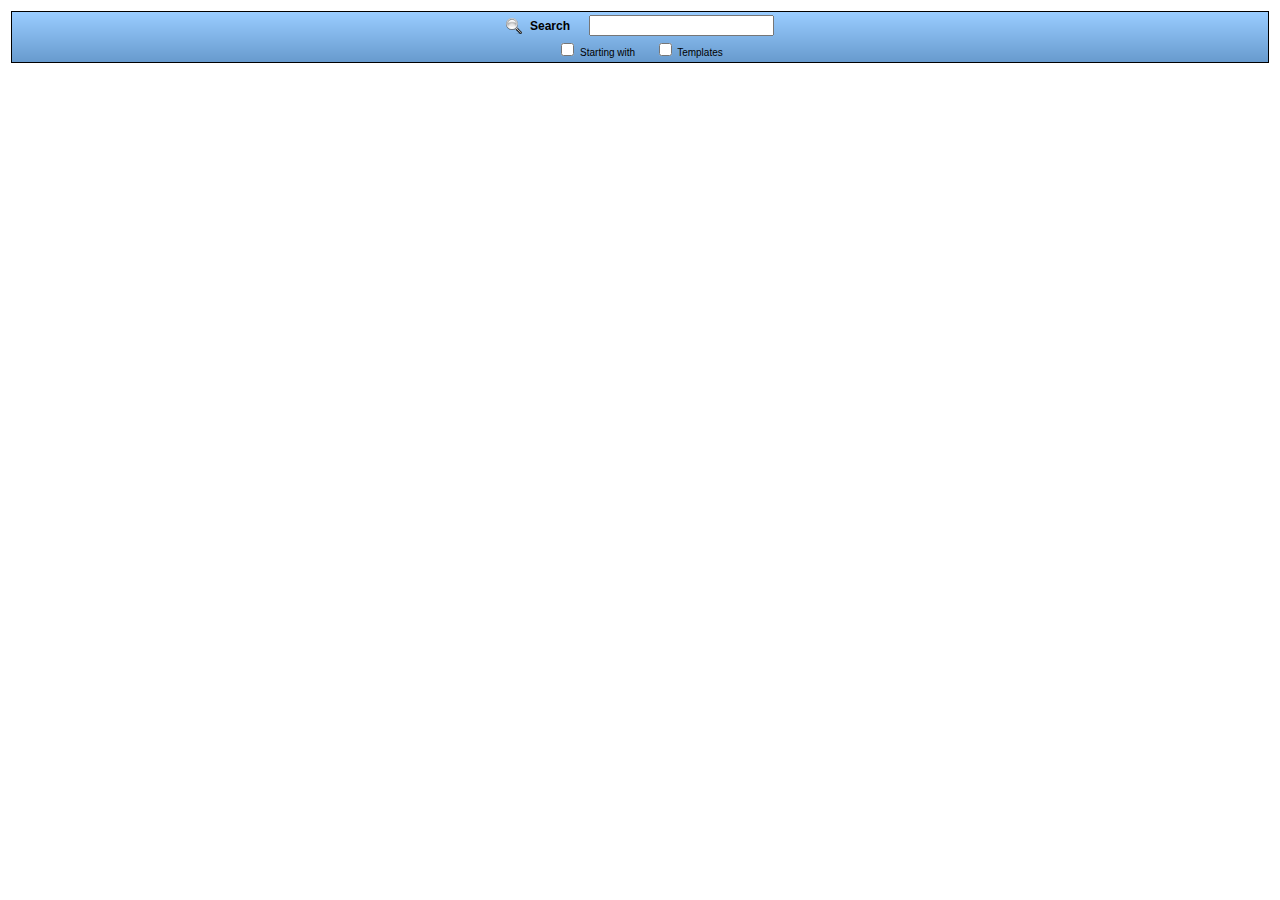
<file: coRepQuickSearch/index.html>
<!DOCTYPE html PUBLIC "-//W3C//DTD XHTML 1.0 Transitional//EN" "http://www.w3.org/TR/xhtml1/DTD/xhtml1-transitional.dtd">
<html xmlns="http://www.w3.org/1999/xhtml">
  <head>
    <title>Common Repository Quick Search</title>
    <link rel="stylesheet" type="text/css" href="CoRepQS.css" />
	<script type="text/javascript" src="javascript/jquery/jquery.js"></script>
    <!--
	<script type="text/javascript" src="javascript/jquery/dimensions/jquery.dimensions.js"></script>
	<script type="text/javascript" src="javascript/jquery/gradient/jquery.gradient.js"></script>
	-->
    <script type="text/javascript" src="javascript/searchEngine.js"></script>
	<script type="text/javascript">
	    function onLoad() {
			searchEngine.initialize();
			//$('#searchBar').gradient({ from: '99CCFF', to: '6699CC', direction: 'horizontal' });			
		}
	</script>
  </head>

  <body id="body">
	<div id="searchBar">
		<table align="center">
			<tbody>
				<tr>
					<td width="20">
						<img src="images/70.png"/> 
					</td>
					<td class="bold" width="55">
						Search 
					</td>
					<td>
						<input type="text" id="filename" name="filename"/>
						<!--<input type="text" id="filename" name="filename" onFocus="writing = true; this.select();" onBlur="writing=false;" onKeyUp="if (writing) queryServer()"/>-->
					</td>
				</tr>
				<tr>
					<td class="small" colspan="3" align="center">
						<input type="checkbox" id="startingBy" name="startingBy" onClick="searchEngine.queryServer(true);"/> <span class="clickable" onClick="$('#startingBy').get(0).checked = !($('#startingBy').get(0).checked); searchEngine.queryServer(true);">Starting with</span>
						&nbsp; &nbsp; &nbsp;
						<input type="checkbox" id="templatesOnly" name="templatesOnly" onClick="searchEngine.queryServer(true);"/>  <span class="clickable" onClick="$('#templatesOnly').get(0).checked = !($('#templatesOnly').get(0).checked); searchEngine.queryServer(true);">Templates</span>
					</td>
				</tr>					
			</tbody>
		</table>
	</div>	
  	<div id="resultsList" style="display: none;">
		<ul id="results"/>
	</div>
	<div id="noResultFound" style="display: none;">
		No result found for keyword <b><span id="noResultKeyword">?</span></b>
	</div>
	<div id="indicator" style="display: none;">
		<img src="images/indicator.gif"/> 	
	</div>
  </body>
</html>
</file>
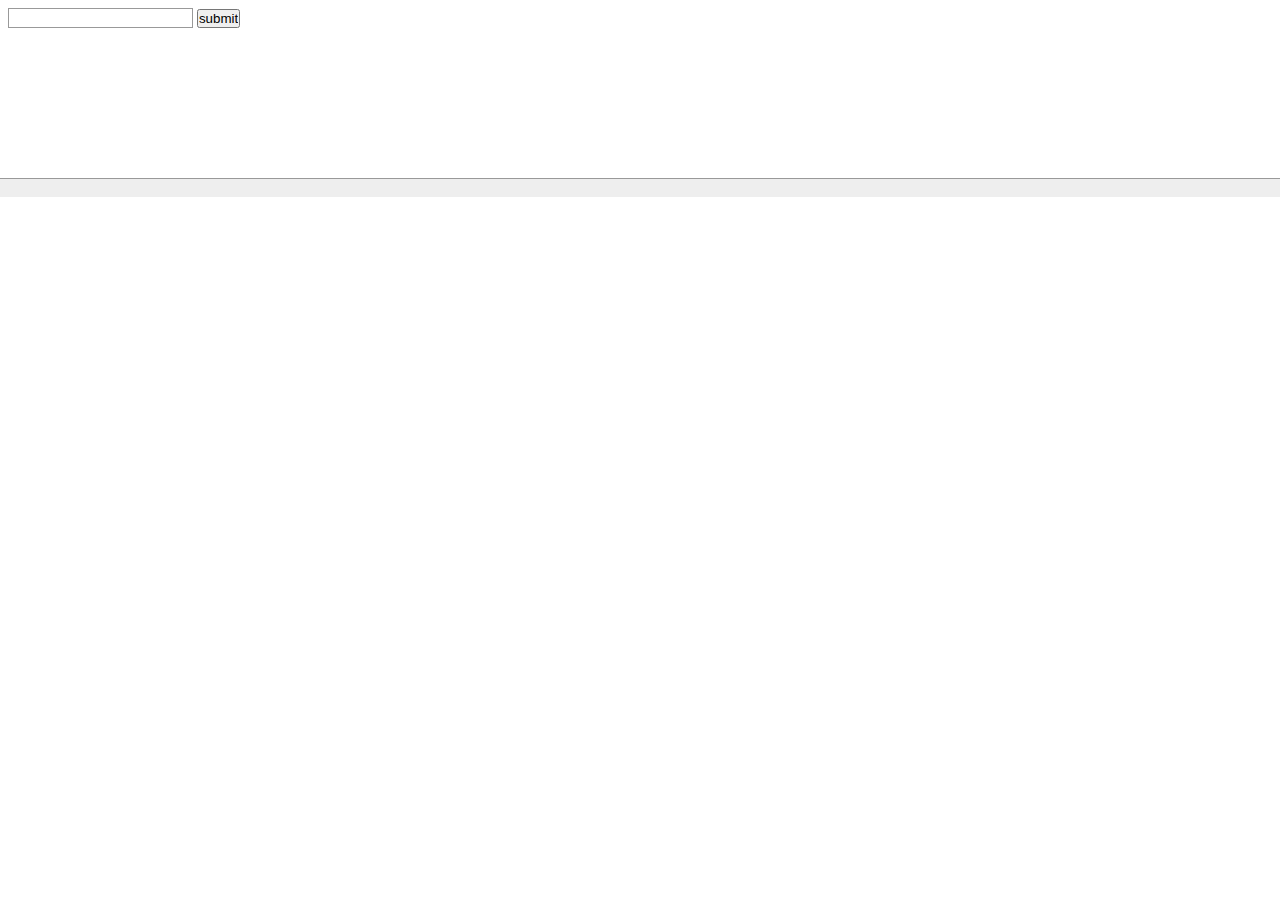
<file: CroSSeWidget/index.html>
<!DOCTYPE html PUBLIC "-//W3C//DTD XHTML 1.0 Strict//EN" "http://www.w3.org/TR/xhtml1/DTD/xhtml1-strict.dtd">
<!--
 This file is part of "CroSSe Widget".
 Copyright (c) 2007-2008 CRP Henri Tudor and contributors (Marie-Laure Watrinet, Jérôme Bogaerts).
 All rights reserved.

 "myWiWall" is free software; you can redistribute it and/or modify
 it under the terms of the GNU General Public License version 2 as published by
 the Free Software Foundation.
 
 "myWiWall" is distributed in the hope that it will be useful,
 but WITHOUT ANY WARRANTY; without even the implied warranty of
 MERCHANTABILITY or FITNESS FOR A PARTICULAR PURPOSE.  See the
 GNU General Public License for more details.

 You should have received a copy of the GNU General Public License
 along with "myWiWall"; if not, write to the Free Software
 Foundation, Inc., 59 Temple Place, Suite 330, Boston, MA  02111-1307  USA
-->
<html>
<head>
<title>Widget Test</title>
<link rel="stylesheet" type="text/css" href="style.css" />
<script type="text/javascript" src="jquery.js"></script>
<script type="text/javascript">

function onLoad()
{
	changeStatus('Enter one or more keywords in the text field and press submit', null);
	
	// Usability, focus the search field on load.
	$('#query').focus();
}

function onSearch()
{
	changeStatus('Searching the CroSSe for matching documents', 'ajax-loader-small.gif');

	widget.httpGet('http://sim.tudor.lu/palette/CroSSE/webservice.php/rest?keywords=' + $('#query').attr('value'), null, function(data){
		
		// defensive.
		var data = buildResponseAsXmlObject(data);
		$('#results').remove();
		
		// Counting items in the response.
		itemCount = $(data).find('item').length;

		if (itemCount > 0)
		{
			changeStatus(itemCount + ' results', 'ok.png');
		
			// Result list element.
			var listElement = $("<ul id=\"results\">")
			
			$(data).children().children("item").each(function(i) 
			{
				var link 		= $(this).children('link').text();
				var name 		= $(this).children('title').text();
				
				// Format handling for drag and drop.
				var format 		= customTagNameNS('format', 'http://purl.org/dc/elements/1.1/', 'dc', this);
				format			= $(format).text();
				
				// Be carefull to encode correctly the myme type (characters such as the '+',
				// used in URIs are particularly dangerous ;) ).
				var fileEventTypePrefix = 'http://palette.ercim.org/ns/dnd/file/';
				var fileEventType;
				
				if (format == 'application/xtd')
					fileEventType = fileEventTypePrefix + 'xtiger-template';
				else
					fileEventType = fileEventTypePrefix + encodeURIComponent(format);
				
				var resultElement 	= $("<li/>");
				var nameElement		= $("<span>" + name + "</span>");
				var dndElement		= $("<a href=\"" + link + "\" target=\"_blank\"></a>");
				
				
				resultElement.append(dndElement).append(nameElement);
				listElement.append(resultElement);
			
				widget.addDragData(nameElement.get(0), fileEventType, link, name);
			});
			
			$('#widget').append(listElement);
		}
		else
		{
			changeStatus('Your search returned no results');
		}
	},
	function (xhr, status, errorThrown) {
		changeStatus('An error occured when searching documents. Please try again.', 'error.png');
	});

	// Return false for the onsubmit event bound to the search form.
	return false;
}

function buildResponseAsXmlObject(data)
{
	if (typeof data != 'object')
	{
   		if (window.ActiveXObject)
   		// Code for IE, the real, the bad, the holly crap ...
	    {
	    	var doc = new ActiveXObject('Microsoft.XMLDOM');
	    	doc.async = 'false';
	    	doc.loadXML(data);
	    }
	    // code for Mozilla, Firefox, Opera, and cie ...
	    else
	    {
	    	var parser = new DOMParser();
	    	var doc = parser.parseFromString(data,"text/xml");
	    }
   		
   		return doc.documentElement;
	}
	else
	{
		return data;
	}
}

function customTagNameNS(tagName, ns, prefix, scope)
{
	var elementListForReturn = scope.getElementsByTagName(prefix + ':' + tagName);
	
	if (elementListForReturn.length == 0)
	{
		elementListForReturn = scope.getElementsByTagName(tagName);
		
		if (elementListForReturn.length == 0)
		{
			elementListForReturn = scope.getElementsByTagName('ns:' + tagName);
			
			if (elementListForReturn.length == 0 && document.getElementsByTagNameNS)
			{
				elementListForReturn = scope.getElementsByTagNameNS(ns, tagName);
			}
		}
	}     

	return elementListForReturn;
}

function changeStatus(text, icon)
{
	var statusElement = $('#status');	
	
	if (icon)
	{
		statusElement.css('text-align', 'right');
		statusElement.css('background-image', 'url(' + icon + ')');
	}
	else
	{
		statusElement.css('background-image', 'none');
		statusElement.css('text-align', 'left');
	}
	
	
	statusElement.text(text);
}

</script>
</head>
<body>
	<form id="search" onsubmit="onSearch();" action="#">
		<input id="query" type="text" maxlength="30"/>
		<input id="confirm_search" type="submit" value="submit"/>
	</form>
	<div id="widget"></div>
	<div id="status"></div>
</body>
</html>
</file>
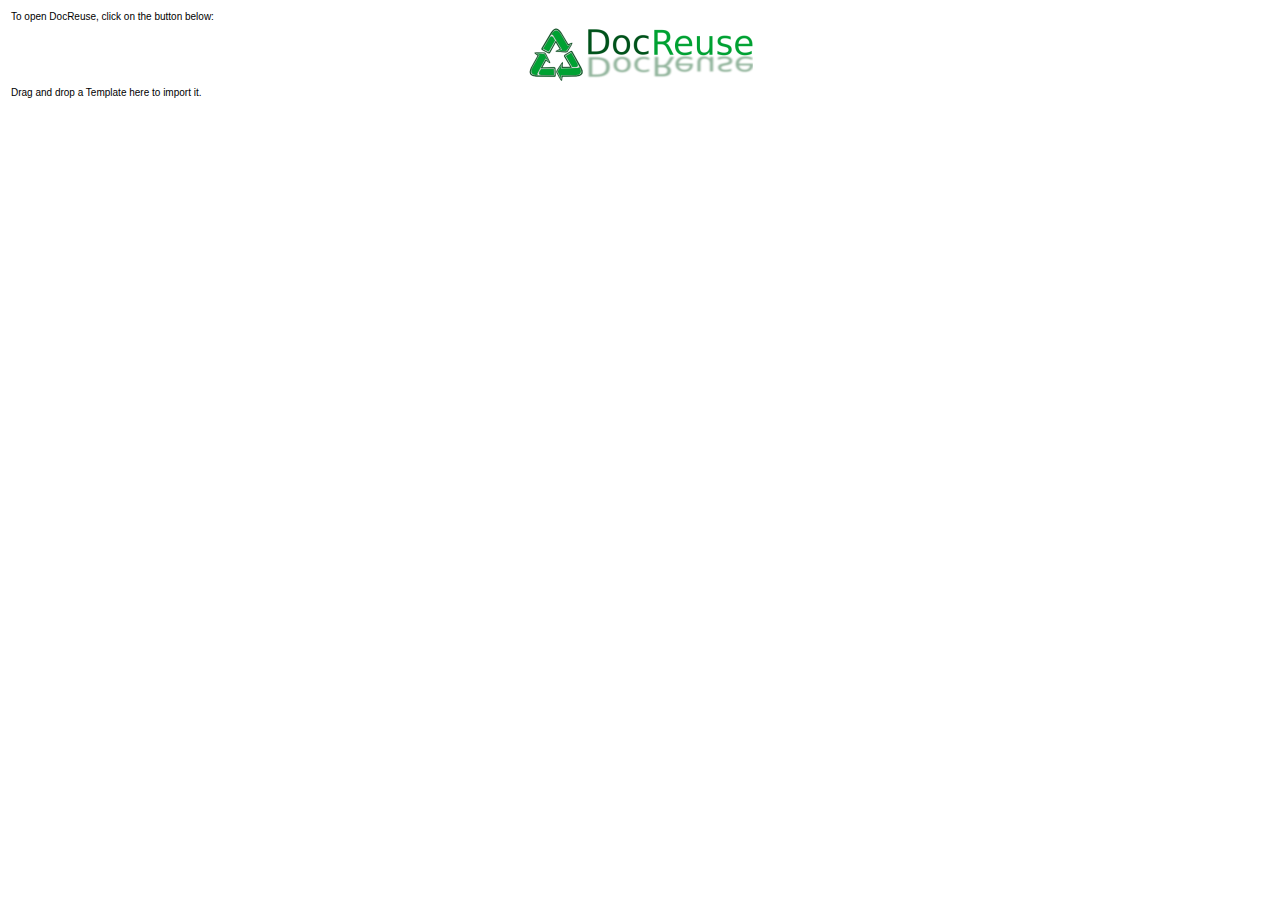
<file: DocReuseWidget/index.html>
<!DOCTYPE html PUBLIC "-//W3C//DTD XHTML 1.0 Transitional//EN" "http://www.w3.org/TR/xhtml1/DTD/xhtml1-transitional.dtd">
<html xmlns="http://www.w3.org/1999/xhtml">
  <head>
    <title>DocReuse Widget</title>
    <link rel="stylesheet" type="text/css" href="DocReuseWidget.css" />
	<script type="text/javascript" src="javascript/jquery/jquery.js"></script>
    <script type="text/javascript" src="javascript/DocReuseWidget.js"></script>
	<script type="text/javascript">
	    function onLoad() {
			docReuseWidget.initialize();
		}
	</script>
  </head>

  <body id="body">
	<div id="main">To open DocReuse, click on the button below:
		<div id="portal" align="center" class="clickable" onClick="docReuseWidget.openDocReuse();">
			<img src="images/logo_reuse_final.png" alt="DocReuse portal"/>
		</div>	
	</div>
	<div id="dnd">Drag and drop a Template here to import it.
		<div id="basket" style="display: none">
			<div id="template">
				<table align="center" cellpadding="3" cellspacing="3">
					<tbody>
						<tr>
							<td><img src="images/xtd_24.png" alt="XTiger Template"/></td>
							<td id="template_name">Template name</td>
							<td><img src="images/69_16.png" alt="Remove" title="Remove" class="clickable" onClick="docReuseWidget.removeTemplate();"/><td>
							<td id="import_button"><input id="input_import_button" type="button" name="import_button" value="Import" onClick="docReuseWidget.importTemplate();"/></td>
							<td id="extract_button" style="display: none;"><input id="input_extract_button" type="button" name="extract_button" value="eXtract" onClick="docReuseWidget.extractTemplate();"/></td>
						</tr>
					</tbody>
				</table>
			</div>
		</div>
		<div id="applications" style="display: none">
			<table align="center">
				<tbody>
					<tr>
						<td><img src="images/extraction_100.png" alt="eXtraction"/></td>
						<!--
						<td><img src="images/structuring_100.png" alt="Structuring"/></td>
						<td><img src="images/evolution_100.png" alt="Evolution"/></td>
						-->
					</tr>
				</tbody>
			</table>
		</div>	
	</div>
	<div id="indicator" style="display: none;">
		<img src="images/indicator.gif"/> 	
	</div>
  </body>
</html>
</file>
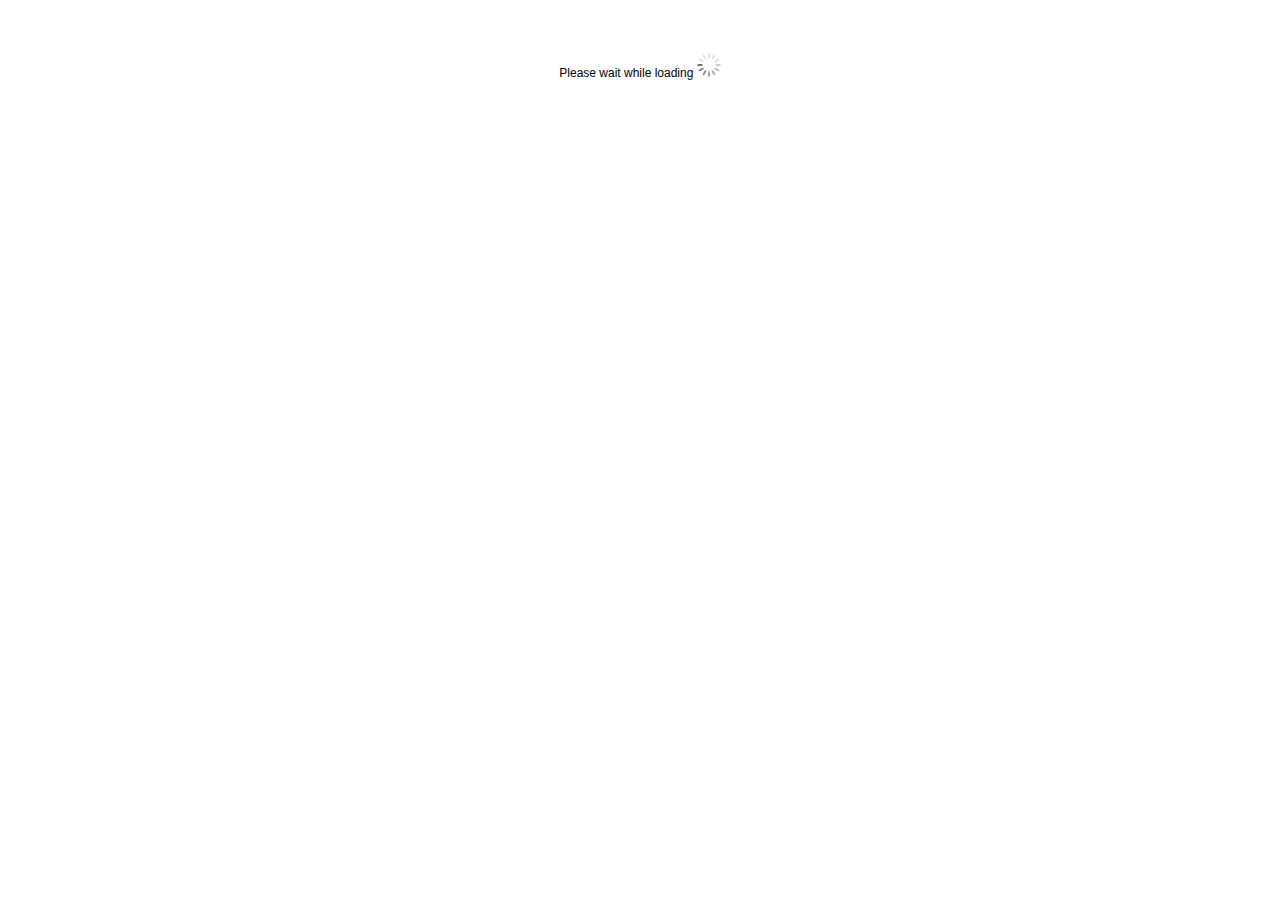
<file: RssFeedReader/index.html>
<!DOCTYPE html PUBLIC "-//W3C//DTD XHTML 1.0 Strict//EN"
 "http://www.w3.org/TR/xhtml1/DTD/xhtml1-strict.dtd">
<!--
 This file is part of "CroSSe Widget".
 Copyright (c) 2007-2008 CRP Henri Tudor and contributors (Jérôme Bogaerts).
 All rights reserved.

 "myWiWall" is free software; you can redistribute it and/or modify
 it under the terms of the GNU General Public License version 2 as published by
 the Free Software Foundation.
 
 "myWiWall" is distributed in the hope that it will be useful,
 but WITHOUT ANY WARRANTY; without even the implied warranty of
 MERCHANTABILITY or FITNESS FOR A PARTICULAR PURPOSE.  See the
 GNU General Public License for more details.

 You should have received a copy of the GNU General Public License
 along with "myWiWall"; if not, write to the Free Software
 Foundation, Inc., 59 Temple Place, Suite 330, Boston, MA  02111-1307  USA
-->
<html>
	<head>
		<title>XHR RSS</title>
		
		<style type="text/css" media="screen">@import url(rss.css);</style>
		
		<script type="text/javascript" src="jquery.js"></script>
		<script type="text/javascript" src="RFC822DateParser.js"></script>
		<script type="text/javascript">
			// Main configuration.
			// TODO : Create a context object for window widget.
			window.feedUrl = '';
			window.nbItems = '';
			window.currentPage = 0; // Index of the current page in order to manage pagination.
			window.feed = null;
			window.totalItems = null;
			window.rssVersion = null;
		
			function onLoad() 
			{
				// Register for events from the HotFeeds widget.
				widget.addWidgetEventListener('http://www.tudor.lu/widget/event/showFeed',
											  function(data){loadFeed(data.eventData.feedURI);},
											  'hotFeeds');
			
				window.feedUrl = widget.preferenceForKey('feed_url');
				window.nbItems = parseInt(widget.preferenceForKey('items_quantity'));	// Quantity of items to display by screen view.
				
				$('#loading').fadeIn('fast', function(){
					loadFeed();
				});
			}
			
			function getElementsByTagName(tagName, ns, prefix, scope)
			{
				var elementListForReturn = scope.getElementsByTagName(prefix+':'+tagName);
				if(elementListForReturn.length == 0){
					elementListForReturn = scope.getElementsByTagName(tagName);
					if(elementListForReturn.length == 0){
						elementListForReturn = scope.getElementsByTagName('ns:'+tagName);
						if(elementListForReturn.length == 0 && document.getElementsByTagNameNS){
							elementListForReturn = scope.getElementsByTagNameNS(ns, tagName);
						}
					}
				}     
		 
				return elementListForReturn;
		    }
			
			function determineFeedVersion(xmlFeed)
			{
				// TODO Refine version detection
				var foundVersion = '2.0';
				// If an RDF node is found as the root node, we assume it is a 1.0 feed.
				var rootRDFNode = getElementsByTagName('RDF', 'http://www.w3.org/1999/02/22-rdf-syntax-ns#', 'rdf', xmlFeed);
				
				if (rootRDFNode.length == 1)
					foundVersion = '1.0';
				else
					foundVersion = '2.0';
					
				window.rssVersion = foundVersion;
			}
			
			function updateTitle()
			{
				
			
				var readCount = 0;
				var unreadCount = 0;
			
				$('#feed_entries > li > a').each(function (i) {
																					// IE Workaround.
					if ($(this).css('color') == 'rgb(170, 170, 170)' || $(this).css('color') == '#aaa')
						readCount++;
					
				});
				
				unreadCount = $('#feed_entries > li > a').length - readCount;
				
				widget.setTitle('RSS Feed Reader ' + '(' + unreadCount + ' unread)');
			}
			
			function loadFeed(feedFromEvent)
			{	
				if (!feedFromEvent)
					feedFromEvent = window.feedUrl;
			
				// I did that because I need to know the total numbers of items before executing anything. It's a pagination
				// related issue.
				widget.httpGet(feedFromEvent, 
							   null, 
							   function(data){
							   		// Ok it's loaded we can pull out the loading screen
							   		// and insert the needed elements.
							   		$('#loading').remove();
							   		
							   		$('body').addClass('screen');
							   		
							   		// We display the title of the feed if specified in
							   		// the xml configuration manifest.
							   		if (widget.preferenceForKey('display_title') == 'true')
							   			$('body').append('<h1 id="feed_title"></h1>');		
							   							   		
							   		$('body').append('<ul id="feed_entries"></ul>');
							   		$('body').append('<div id="navbar"></div>');
							   		
									if (typeof data != 'object')
									{
								   		if (window.ActiveXObject)
								   		// Code for IE, the real, the bad, the holly crap ...
									    {
									    	var doc = new ActiveXObject('Microsoft.XMLDOM');
									    	doc.async = 'false';
									    	doc.loadXML(data);
									    }
									    // code for Mozilla, Firefox, Opera, and cie ...
									    else
									    {
									    	var parser = new DOMParser();
									    	var doc = parser.parseFromString(data,"text/xml");
									    }
								   		
								   		window.feed = doc.documentElement;
							   		}
							   		else
							   		{
							   			window.feed = data;
							   		}
							   		
							   		if (!$(window.feed).find('channel').length)
							   			displayError();
							   		
							   		determineFeedVersion(window.feed);
							   		loadItems(false);
							   		
							   },
							   displayError)
			}
			
			function displayError(xhr, status, thrownError)
			{
				var errorContainer = $("<div id=\"error\">Unable to load the requested RSS feed.</div>");
				$('body').empty();
				$('body').removeClass('screen');
				$('body').append(errorContainer);
			}
		
			function loadItems(kill)
			{
				var itemsSearch = (window.rssVersion == '1.0') ? 'item' : 'channel > item';
			
				var outSpeed = 'slow';
				if (!kill)
					outSpeed = 100;
		
				$('#feed_entries').fadeOut(outSpeed, function(){
					
					$('#feed_entries > li').remove();
					
					var title = $(window.feed).find('channel > title').get(0);

					titleText = title.firstChild.nodeValue;
					titleText = titleText.replace('<![CDATA[', '');
					titleText = titleText.replace(']]>', '');
					
					// We display the title of the feed if specified in
					// the xml configuration manifest.
					if (widget.preferenceForKey('display_title') == 'true')
						$('#feed_title').text(titleText);
					
					// -- Items title retrieval.
					// To support 1.0 feeds, simply change channel > item into item
					var itemTitles = $(window.feed).find(itemsSearch).slice(window.currentPage * window.nbItems, (window.currentPage * window.nbItems) + window.nbItems);
					
					itemTitles.each(function(index){
					
						var li = document.createElement('li');
						var a = document.createElement('a');
						
						// Link retrieval.
						var link = this.getElementsByTagName('link')[0];
						
						linkValue = link.firstChild.nodeValue;
						linkValue = linkValue.replace('<![CDATA[', '');
						linkValue = linkValue.replace(']]>', '');
						
						//--  Link creation.
						// Developper's note : the target attribute is forbidden with XHTML strict. So we use the onclick
						// attribute to set the target using the window.open function.
						title = $(this).find('title').get(0);
						
						titleText = title.firstChild.nodeValue;
						titleText = titleText.replace('<![CDATA[', '');
						titleText = titleText.replace(']]>', '');

						// ADDED BY MICAEL PAQUIER //
						// Description
						var description = $(this).find('description').get(0);
						descriptionText = description.firstChild.nodeValue;
						descriptionText = descriptionText.replace('<![CDATA[', '');
						descriptionText = descriptionText.replace(']]>', '');
						
						$(a).append(titleText);
						$(a).attr('href', linkValue);
						$(a).attr('target', '_blank');
						$(a).click(function() {
							setTimeout(updateTitle, 10000);
						});
						
						// ADDED BY MICAEL PAQUIER //
						/* Add Drag and Drop information */
						if (widget.addDragData) {
							var fileType = 'http://palette.ercim.org/ns/dnd/rss-feed';
							widget.addDragData (
								a, 
								fileType, 
								{"title": titleText, "link": linkValue, "description": descriptionText}, 
								"Translate article"
							);
						}
						
						// List item creation.
						$(li).append(a);
						
						// Publication date retrieval.
						// RSS 2.0 : pubDate.
						// RSS 1.0 : dc:date.
						if (window.rssVersion == '2.0')
						{
							var dateElement		= $(this).find('pubDate').get(0);
							var dateText 		= dateElement.firstChild.nodeValue;
							
							var dateParser	 	= new RFC822DateParser(dateText);
							var dateInstance	= dateParser.parse(false);
							
							var presentationDateString = dateInstance.getDate() + '/' + (dateInstance.getMonth() + 1) + '/' + dateInstance.getFullYear();
							var dateSpan = document.createElement('span');
							
							$(dateSpan).append(presentationDateString);
							$(dateSpan).addClass('date');
							
							$(li).append(dateSpan);
						}
						
						$('#feed_entries').append(li);
						
					});
					
					$('#feed_entries').fadeIn('normal');
					
					// -- Navbar management.
					window.totalItems = $(window.feed).find(itemsSearch).length;
					$('#navbar').contents().remove();
					
					// Do we have to display the 'previous' button ?
					if ((window.nbItems * window.currentPage) > 0)
						$('#navbar').append('<a id="previous" href="#" onclick="previousItems();"><img src="previous.png"/></a>');
					
					// Do we have to display the 'next' button ?
					if ((window.nbItems * window.currentPage + window.nbItems) < window.totalItems)
						$('#navbar').append('<a id="next" href="#" onclick="nextItems();"><img src="next.png"/></a>');
				
					
					// We addjust the height of the widget, because the height of the item list is variable.
					var container = $('.screen').get(0);
					var style;
					var bodyHeight = 0;
					
					if (window.getComputedStyle)
					{
						// We love Mozilla foundation.
						style = window.getComputedStyle(container, null);
						
						bodyHeight = $(container).height();
						
						widget.setHeight(bodyHeight);
					}
					else
					{
						// We don't really like Internet Explorer ... but sheeps like it !
						bodyHeight = $(container).height();
						widget.setHeight(parseInt(bodyHeight));
					}
					
					updateTitle();
				});
			}
			
			function nextItems()
			{
				window.currentPage += 1;
				loadItems(true);
			}
			
			function previousItems()
			{
				window.currentPage -= 1;
				loadItems(true);
			}
		</script>
	</head>
	
	<body>
		<div id="loading">
			<span>Please wait while loading</span> <img alt="Loading" title="loading" src="loading.gif"/>
		</div>
	</body>
</html>
</file>
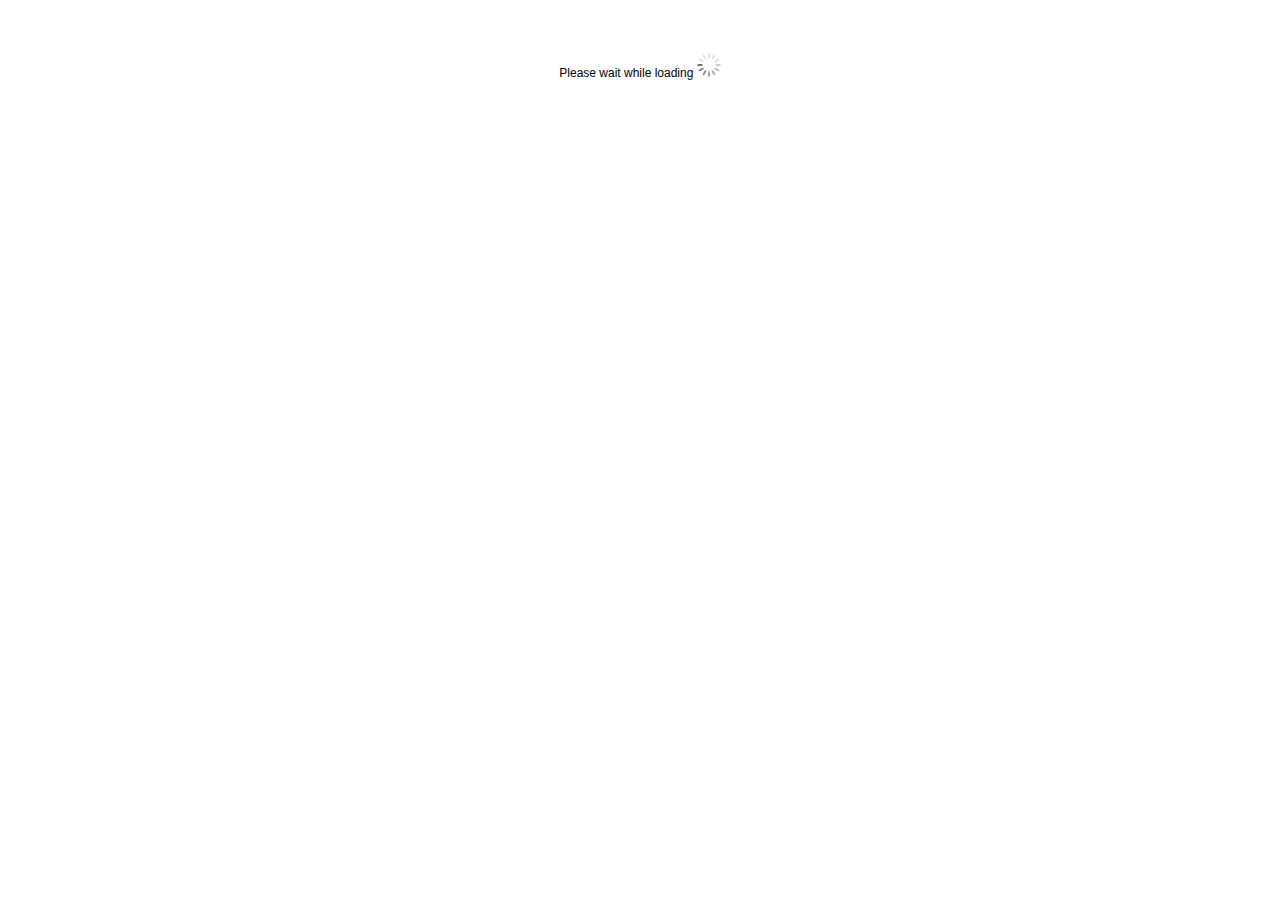
<file: SweetWikiRssReader/index.html>
<!DOCTYPE html PUBLIC "-//W3C//DTD XHTML 1.0 Strict//EN" "http://www.w3.org/TR/xhtml1/DTD/xhtml1-strict.dtd">
<!--
 This file is part of "SweetWiki RSS Reader widget".
 Copyright (c) 2007-2008 INRIA and contributors (Amira Tifous).
 All rights reserved.

 "myWiWall" is free software; you can redistribute it and/or modify
 it under the terms of the GNU General Public License version 2 as published by
 the Free Software Foundation.
 
 "myWiWall" is distributed in the hope that it will be useful,
 but WITHOUT ANY WARRANTY; without even the implied warranty of
 MERCHANTABILITY or FITNESS FOR A PARTICULAR PURPOSE. See the
 GNU General Public License for more details.

 You should have received a copy of the GNU General Public License
 along with "myWiWall"; if not, write to the Free Software
 Foundation, Inc., 59 Temple Place, Suite 330, Boston, MA  02111-1307  USA
-->
<html>
	<head>
		<title>XHR RSS</title>
		
		<style type="text/css" media="screen">@import url(rss.css);</style>

		<script type="text/javascript" src="jquery.js"></script>
		<script type="text/javascript">
			// Main configuration
			// TODO : Create a context object for this widget
			window.feedUrl = '';
			window.nbItemsDisplay = '';
			 // Index of the current page in order to manage pagination			 
			window.currentPage = 0;
			window.feed = null;
			window.nbrAllItems = null;
			window.rssVersion = null;
		
			function onLoad() 
			{
				widget.addWidgetEventListener('http://www.tudor.lu/widget/event/showFeed',
											  function(data){loadFeed(data.eventData.feedURI);},
											  'hotFeeds');
			
				window.feedUrl = widget.preferenceForKey('feed_url');
				window.nbItemsDisplay = parseInt(widget.preferenceForKey('items_quantity'));	// Quantity of items to display by screen view, considering the preferences set by the user.
				
				$('#loading').fadeIn('fast', function(){
					loadFeed();
				});
			}
			
			function determineFeedVersion(xmlFeed)
			{
				// TODO Refine version detection
				var foundVersion = '2.0';
				// If an RDF node is found as the root node, we assume it is a 1.0 feed.
				var rootRDFNode = getElementsByTagName('RDF', 'http://www.w3.org/1999/02/22-rdf-syntax-ns#', 'rdf', xmlFeed);
				
				if (rootRDFNode.length == 1)
					foundVersion = '1.0';
				else
					foundVersion = '2.0';
					
				window.rssVersion = foundVersion;
			}
			
			function loadFeed(feedFromEvent)
			{	
				if (!feedFromEvent)
					feedFromEvent = window.feedUrl;
			
				// I did that because I need to know the total numbers of items before executing anything. It's a pagination
				// related issue.
				widget.httpGet(feedFromEvent, 
							   null, 
							   function(data){
							   		// Ok it's loaded we can pull out the loading screen
							   		// and insert the needed elements.
							   		$('#loading').remove();
							   		
							   		$('body').addClass('screen');
							   		
							   		// We display the title of the feed if specified in
							   		// the xml configuration manifest.
							   		if (widget.preferenceForKey('display_title') == 'true')
							   			$('body').append('<h1 id="feed_title"></h1>');		
							   							   		
							   		$('body').append('<ul id="feed_entries"></ul>');
							   		$('body').append('<div id="navbar"></div>');
							   		
									if (typeof data != 'object')
									{
								   		if (window.ActiveXObject)
								   		// Code for IE, the real, the bad, the holly crap ...
									    {
									    	var doc = new ActiveXObject('Microsoft.XMLDOM');
									    	doc.async = 'false';
									    	doc.loadXML(data);
									    }
									    // code for Mozilla, Firefox, Opera, and cie ...
									    else
									    {
									    	var parser = new DOMParser();
									    	var doc = parser.parseFromString(data,"text/xml");
									    }
								   		
								   		window.feed = doc.documentElement;
							   		}
							   		else
							   		{
							   			window.feed = data;
							   		}
							   		
							   		determineFeedVersion(window.feed);
							   		loadItems(false);
							   		
							   });
			}
			
			// Function to simulate (unfortunately, not to replace) getElementsByTagNameNS
			// This was done because Internet Explorer does not implement this really, really,
			// really important method from DOM ...
			function getElementsByTagName(tagName, ns, prefix, scope)
			{
				var elementListForReturn = scope.getElementsByTagName(prefix+':'+tagName);
				if(elementListForReturn.length == 0){
					elementListForReturn = scope.getElementsByTagName(tagName);
					if(elementListForReturn.length == 0){
						elementListForReturn = scope.getElementsByTagName('ns:'+tagName);
						if(elementListForReturn.length == 0 && document.getElementsByTagNameNS){
							elementListForReturn = scope.getElementsByTagNameNS(ns, tagName);
						}
					}
				}     
		 
				return elementListForReturn;
		    }
		
			function loadItems(kill)
			{
				var outSpeed = 'slow';	
				if (!kill)
					outSpeed = 100;	
		
				$('#feed_entries').fadeOut(outSpeed, function(){

					$('#feed_entries > li').remove();			
				
					// Unfortunately, IE does not support element.getElementsByTagNameNS
					//var channel = window.feed.getElementsByTagNameNS("http://purl.org/rss/1.0/", "channel")[0]; 
					//var channelTitle = channel.getElementsByTagNameNS("http://purl.org/rss/1.0/", "title")[0];
					
					var channel = getElementsByTagName('channel', 'http://purl.org/rss/1.0/', 'rss', window.feed);
					var channelTitle = getElementsByTagName('title', 'http://purl.org/rss/1.0/', 'rss', window.feed)[0];
					
					$('#feed_title').text(channelTitle.firstChild.nodeValue);
					
					// -- ici partie items rss:item
					//items = window.feed.getElementsByTagNameNS("http://purl.org/rss/1.0/", "item");
					items = getElementsByTagName('item', 'http://purl.org/rss/1.0/', 'rss', window.feed);
					window.nbrAllItems = items.length;	
					beginIndex = window.currentPage * window.nbItemsDisplay;
					endIndex = (window.currentPage * window.nbItemsDisplay) + window.nbItemsDisplay;
					
					for ( i= beginIndex; i< endIndex; i++ ){
					
						if(i< window.nbrAllItems){ // Index of the current page in order to manage pagination.
							var item = items[i];		
							var li = document.createElement('li');
							var a = document.createElement('a');
							//var lienElem = item.getElementsByTagNameNS("http://purl.org/rss/1.0/", "link")[0];
							//var itemTitle = item.getElementsByTagNameNS("http://purl.org/rss/1.0/", "title")[0];
							
							var lienElem = getElementsByTagName('link', 'http://purl.org/rss/1.0/', 'rss', item)[0];
							var itemTitle = getElementsByTagName('title', 'http://purl.org/rss/1.0/', 'rss', item)[0];

							//var tags = item.getElementsByTagNameNS("http://www.w3.org/1999/02/22-rdf-syntax-ns#", "li");
							var tags = getElementsByTagName('li', 'http://www.w3.org/1999/02/22-rdf-syntax-ns#', 'rdf', item);
							
							var nbrTags = tags.length;
							var ult = document.createElement('ul');
							ult.setAttribute('id', 'tags');
							
							if (nbrTags > 0){							
								$(ult).text('---- Tags : ');
								var pos = window.feedUrl.indexOf('/files/',0);
								wikiBase = window.feedUrl.substring(0,pos);
								var tagLinkSearch = wikiBase + '/data/Tools/searchKeyword.jsp?keyword=';
								
								for ( j= 0; j< nbrTags; j++ ){
									var tagLink = tagLinkSearch + tags[j].firstChild.nodeValue;
									var tag = document.createElement('li');
									tag.className = 'tag';
									var atag = document.createElement('a');
									atag.setAttribute('href', '#');
									atag.setAttribute('onclick','javascript:window.open("'+tagLink+'","tag-search");');															
									$(atag).text(tags[j].firstChild.nodeValue);
									$(tag).append(atag);
									$(ult).append(tag);									
								}							
							} else {
								$(ult).text('No Tags');											
							}				
							
							//--  Link creation.
							// Developper's note : the target attribute is forbidden with XHTML strict. So we use the onclick
							// attribute to set the target using the window.open function.						
							$(a).text(itemTitle.firstChild.nodeValue);
							a.setAttribute('href', '#');
							a.setAttribute('onclick','javascript:window.open("'+lienElem.firstChild.nodeValue+'","wiki-page");');						
							// List item creation.
							$(li).append(a);
							$(li).append(ult);
							$('#feed_entries').append(li);
						}
						}
	
					    $('#feed_entries').fadeIn('normal');	
	
						// -- Navbar management.			
						$('#navbar').contents().remove();
						
						// Do we have to display the 'previous' button ?
						if ((window.nbItemsDisplay * window.currentPage) > 0)
							$('#navbar').append('<a id="previous" href="#" onclick="previousItems();"><img src="previous.png"/></a>');
						
						// Do we have to display the 'next' button ?
						if ((window.nbItemsDisplay * window.currentPage + window.nbItemsDisplay) < window.nbrAllItems)
							$('#navbar').append('<a id="next" href="#" onclick="nextItems();"><img src="next.png"/></a>');
						
						
						// We addjust the height of the widget, because the height of the item list is variable.
						var container = $('.screen').get(0);
						var bodyHeight = 0;
						
						if (window.getComputedStyle)
						{
							// We love Mozilla foundation.

							bodyHeight = $(container).height();
							widget.setHeight(bodyHeight);
						}
						else
						{
							widget.setHeight(30 * window.nbItemsDisplay + 90);
						}
						
				});
			}
			
			function nextItems()
			{
				window.currentPage += 1;
				loadItems(true);
			}
			
			function previousItems()
			{
				window.currentPage -= 1;
				loadItems(true);
			}	
		</script>
	</head>
	
	<body>
		<div id="loading">
			<span>Please wait while loading</span> <img alt="Loading" title="loading" src="loading.gif"/>
		</div>
	</body>
</html>
</file>
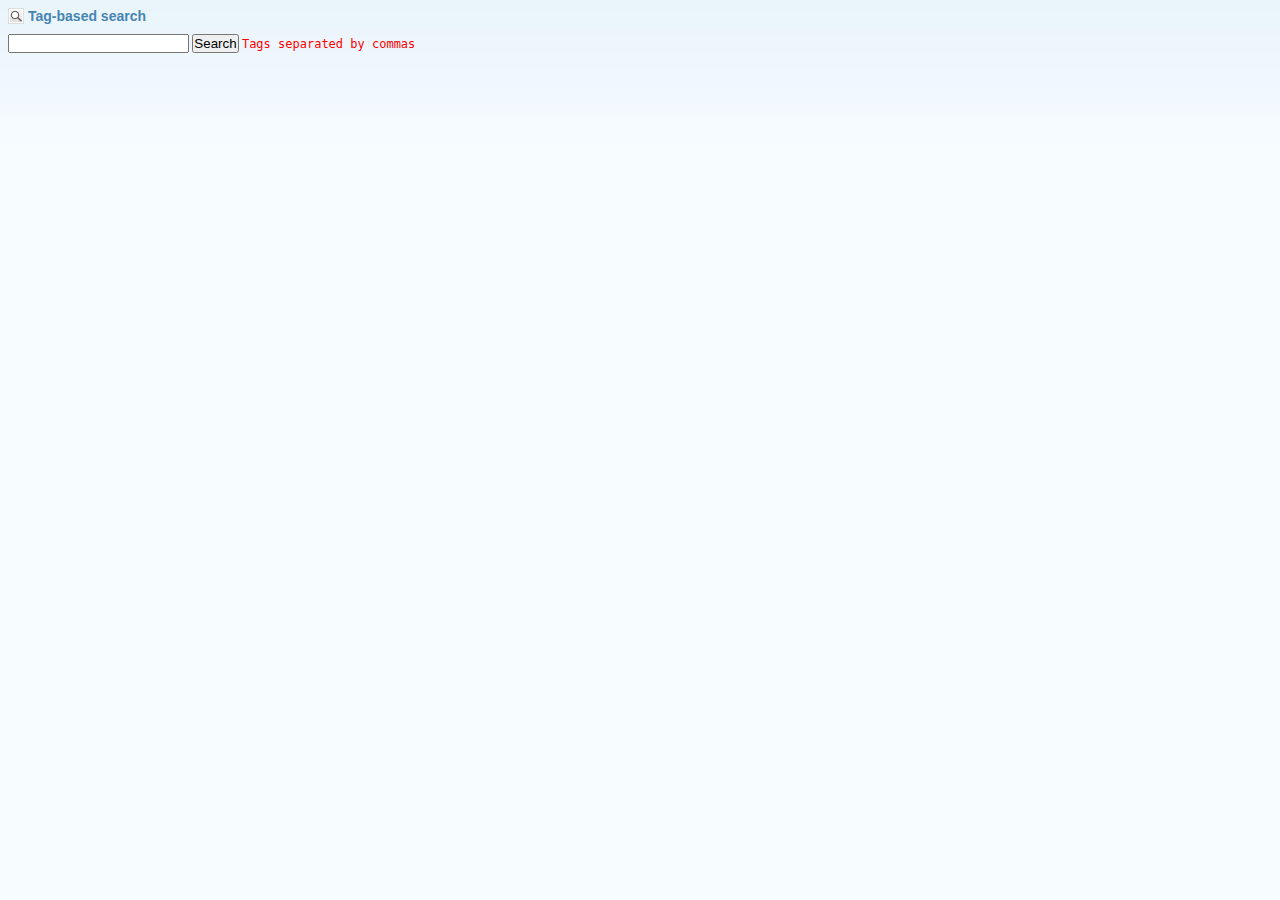
<file: SweetWikiSearch/index.html>
<!DOCTYPE html PUBLIC "-//W3C//DTD XHTML 1.0 Strict//EN" "http://www.w3.org/TR/xhtml1/DTD/xhtml1-strict.dtd">
<!--
 This file is part of "SweetWiki (Tag-based) Search widget".
 Copyright (c) 2007-2008 INRIA and contributors (Amira Tifous).
 All rights reserved.

 "myWiWall" is free software; you can redistribute it and/or modify
 it under the terms of the GNU General Public License version 2 as published by
 the Free Software Foundation.
 
 "myWiWall" is distributed in the hope that it will be useful,
 but WITHOUT ANY WARRANTY; without even the implied warranty of
 MERCHANTABILITY or FITNESS FOR A PARTICULAR PURPOSE. See the
 GNU General Public License for more details.

 You should have received a copy of the GNU General Public License
 along with "myWiWall"; if not, write to the Free Software
 Foundation, Inc., 59 Temple Place, Suite 330, Boston, MA  02111-1307  USA
-->
<html>
	<head>
		<title>SweetWiki Tag-based Search</title>
		
		<style type="text/css" media="screen">@import url(search.css);</style>

		<script type="text/javascript" src="jquery.js"></script>
		<script type="text/javascript">
			// Main configuration
			// TODO : Create a context object for this widget
			window.swUrl = '';
			window.tags = '';
			window.searchUrl = '';
			window.results = null; 
			
			function onLoad() 
			{
				widget.addWidgetEventListener('http://www.tudor.lu/widget/event/searchEvent',
											  function(data){getResults(data.eventData.searchURI);},
											  'newSearch');
											  
				var url = widget.preferenceForKey('sw_url');
				var position = url.indexOf('/data/',0);	
					if (position!=-1) 
						window.swUrl = url.substring(0,position);
					else if (url.lastIndexOf('/')!= url.length-1)
						window.swUrl = url;	
						else window.swUrl = url.substring(0,url.length-1);
				
				$('#semSearch').fadeIn('normal');
				
			}
				
			function getResults(searchTags) 
			{	
				$('#results').remove();	
				window.tags = jQuery.trim(searchTags);
				// + ',';				
				
				var search = window.swUrl+'/data/Tools/searchKeyword.jsp';					 
						
				widget.httpGet(search,							
								{ templateoff: true, keyword: window.tags }, 
								function(data){													   		
									$('body').append('<div id="results"><\/div>');
									$('#results').append('<h1>SweetWiki results<\/h1>');									
									$('#results').append('<ul id="results_entries" style=""></ul>');
									
									if (typeof data != 'object')
									{
								   		if (window.ActiveXObject)
								   		// Code for IE, the real, the bad, the holly crap ...
									    {
									    	var doc = new ActiveXObject('Microsoft.XMLDOM');
									    	doc.async = 'false';
									    	doc.loadXML(data);
									    }
									    // code for Mozilla, Firefox, Opera, and cie ...
									    else
									    {
									    	var parser = new DOMParser();
									    	var doc = parser.parseFromString(data,"text/xml");
									    }
								   		
								   		window.results = doc.documentElement;
							   		}
							   		else
							   		{
							   			window.results = data; 
							   		}									
				
									loadResults(false);
								 });
				
			}
			
			function loadResults(kill)
			{
				var outSpeed = 'slow';	
				if (!kill)
					outSpeed = 100;	
		
				$('#results').fadeOut(outSpeed, function(){						
					var list = $(window.results).find("ul[class='resultpages']");
						
					list.each(function(i){				
						var section = $(this).prev('h3').text();
						var pages = $(this).find('li');
						var h2 = document.createElement('h2');
						var ul = document.createElement('ul');
						$(h2).text(section);
						$('#results_entries').append(h2);	
						
						pages.each(function(index){
						var lis = document.createElement('li');
						var a = document.createElement('a');
						var pageTitle = $(this).text();
						
						var lienRel = $(this).find('a').attr('href');
						var long = lienRel.length;
						var pos = lienRel.indexOf('/data/',0);						
						var relativLink = lienRel.substring(pos,long);						
						var link = window.swUrl + relativLink;	
											
						$(a).text(pageTitle);
						$(a).attr('href',  '#');
						$(a).click(function (){
							// We open the link in a new window.
							window.open(link);
							return false; // Event bubbling protection.
						});
							
						$(lis).append(a);						
						$(ul).append(lis);	
											
						});
																
						$('#results_entries').append(ul);
					});				
						
					$('#results').fadeIn('normal');																		
				});
			}
		</script>
	</head>
	
	<body class="screen">		
			<h1>Tag-based search</h1>
			<div id="semSearch" style="display:inline">
				<input type="text" name="tags" id="tag"/> 				
				<input type="button" name="search" value="Search" onclick="getResults(document.getElementById('tag').value)"/>
				<code><font color="red">Tags separated by commas</font></code>
			</div>
	</body>
</html>
</file>
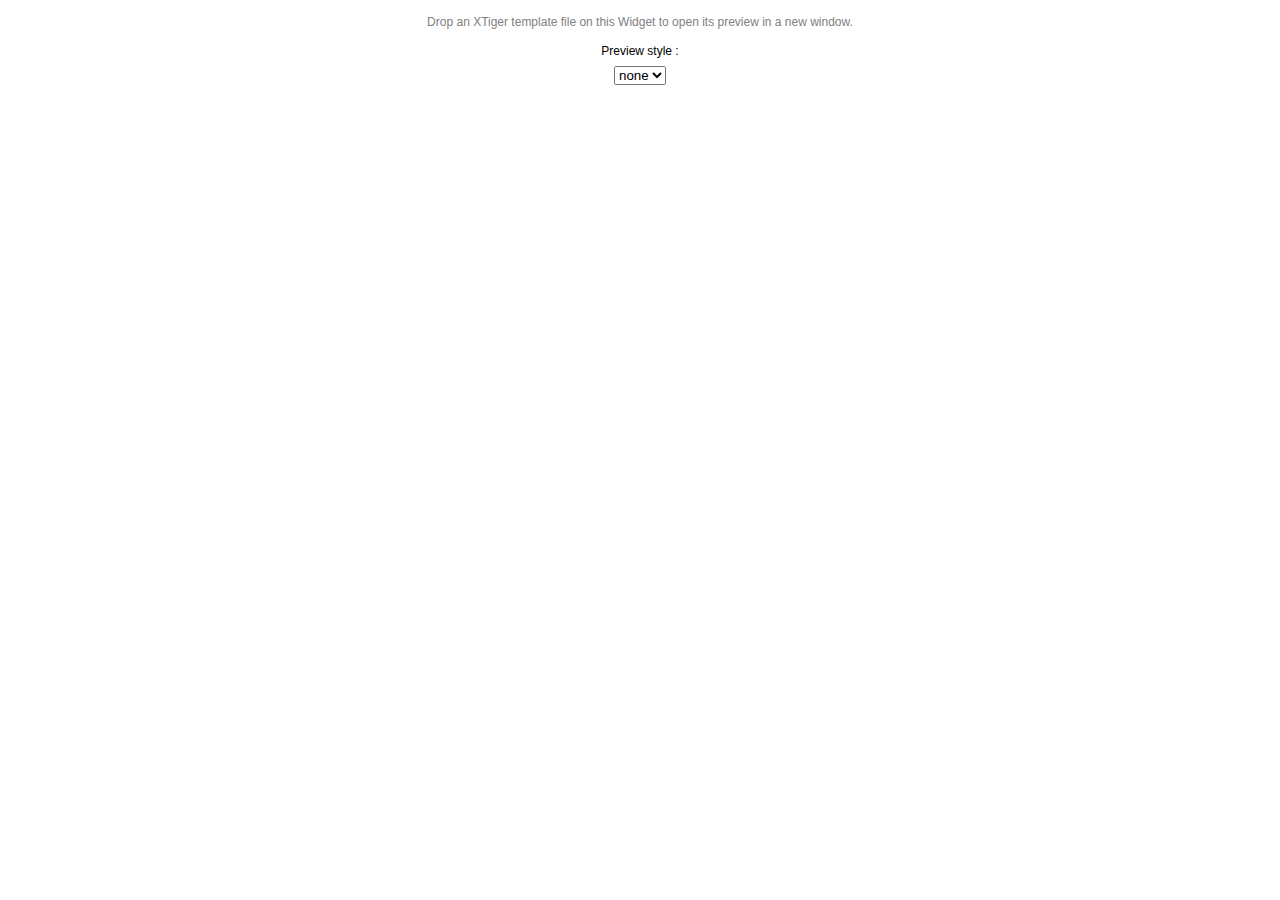
<file: templatePreview/index.html>
<?xml version="1.0" encoding="UTF-8"?>
<!DOCTYPE html PUBLIC "-//W3C//DTD XHTML 1.0 Transitional//EN" "http://www.w3.org/TR/xhtml1/DTD/xhtml1-transitional.dtd">
<!-- 	

XTiger Widget : Template Viewer

Contributors:
- Jonathan Wafellman (EPFL)
- Stephane Sire (EPFL)

-->
<html lang="en" xmlns="http://www.w3.org/1999/xhtml" xmlns:xt="http://wam.inrialpes.fr/xtiger" xml:lang="en">
<head>
	<title>XTiger Widget Viewer</title>
	
	<!-- Begin Local Version Block -->
	<!-- <link rel="stylesheet" type="text/css" href="http://www.palette.tudor.lu/widget/css/palette.css" /> 
	<script type="text/javascript" src="http://www.palette.tudor.lu/widget/js/palette.js"></script> -->
	<!-- End of Local Version Block -->
	
	<link rel="stylesheet" href="viewer.css" type="text/css"></link>
	<script type="text/javascript" src="xtigertrans.js"></script>
	<script type="text/javascript">
	
	var TRANSFOS_URL_KEY = 'transfosURL'; // preference key
			
	function log(msg) {
		if (window.console) { 
			window.console.log ('TPLV >> ' + msg);
		}
	}  
	
	function error(msg) {
		alert('TPLV >> ' + msg);
	}	
	
	// Returns the path to the folder that contains the transformation definitions
	// Returned path ends with '/'
	function getTransformationPath () {
		var baseURL = widget.preferenceForKey(TRANSFOS_URL_KEY);		
		// 1. sets the value of baseURL, takes default value if not defined
		if (baseURL && (baseURL.length > 0)) {			
			// 1.1 adds trailing '/' if missing
			if (baseURL.charAt(baseURL.length - 1) != '/') {
				baseURL += '/';
			}
		} else {
			baseURL = 'transfos/';
		}
		return baseURL;
	}
                    
	// Returns the value of the first selected option from the select list
	// Returns null if no one is selected
	function getValueFromSelect (sel) {
		for (var i = 0; i < sel.options.length; i++) {
	     	if (sel.options[i].selected) {
					return sel.options[i].value;
		    }
		}
		return null;
	}

	// data must contains the text of the template file which has been loaded
	// Parses the template file into a document and then transforms it with 
	// the transformation which has been loaded in viewWin
	function onGotTemplateFile (data, viewWin, templateURL) {
		var templateDoc;  
		var transfoDoc = viewWin.document;		

		// 1. parses the template file
		if (data.documentElement) { // already parsed by Ajax as an XML document			
			templateDoc = data.documentElement;
		} else {
			try {
			    var parser = new DOMParser();
			    templateDoc = parser.parseFromString(data, "text/xml");
		  } catch (e) {                                                                
				  viewWin.document.write ('Cannot parse the template file ' + templateURL + ' because ' + e);
					return;
		  }
		}

 		// 2. creates and inits the XTiger renderer object for this transformation
		var renderer = new xtigerTrans ();                              
		log('Tranforming ' + templateDoc + ' with ' + transfoDoc);
		renderer.initTransformerFromDocument (templateDoc, transfoDoc);

		// 3. cleans up the window body content to receive the transformed template
		var body = transfoDoc.getElementsByTagName('body')[0];
		var cur;
		while (cur = body.firstChild) {
			// peut-être préserver certains noeud (class="preserve") et insérer le doc dans un placeholder ?
			if ((cur.nodeType == Node.ELEMENT_NODE) || (cur.nodeType == Node.TEXT_NODE)) {
				body.removeChild(cur);
			}
		}				
			
    // 4. transforms
		var currentNode = templateDoc.getElementsByTagName('body')[0];
		var parentNode = currentNode.cloneNode(true);
		body.appendChild(parentNode);
		// TBD: include child by child to avoid double body inclusion
		if (transfoDoc.xTigerTransformationCallback) {
			renderer.xtigerToHTML(parentNode, transfoDoc.xTigerTransformationCallback);
		} else {
			renderer.xtigerToHTML(parentNode);
		}
		// Give control to transformation post-generation callback if any
		if (transfoDoc.xTigerPostGenerationCallBack) {
			transfoDoc.xTigerPostGenerationCallBack(parentNode, transfoDoc);
		}  
		          
		// 5. Set window title
		try {
			var title = transfoDoc.getElementsByTagName('head')[0].getElementsByTagName('title')[0].firstChild;
			title.replaceData('Preview of ' + templateURL.match(/([^\/]+?\.xtd)$/)[1]);
			// does not seem to work in Firefox
	  } catch (e) {
			// nop
		}
	}
	                
 	// Handler called when the popup window containing the selected transformation has been loaded
	function onTransfoLoad (viewWin, templateURL) {  
		// Now tries to load the template file     
		log ('popup window loaded now loads template ' + templateURL);
		widget.httpGet(templateURL, { }, function (data) { onGotTemplateFile (data, viewWin, templateURL) });
	}
	
	// The user has just dropped a template file on the widget
	function onDrop (event, isTemplateFile) {
		var data = event.eventData;
		var fileURL;
		// In function of the received data type, define fileURL
		if (typeof data == 'string') {
			fileURL = data;
		} else if ((typeof data == 'object') && (data['link'])) {
			fileURL = data['link'];
		} else {
			error("the data type sent from the source widget is not recognized.");
		}
		
		if (isTemplateFile || (fileURL.match(/xtd$/,'i'))) {
			var tsel = document.getElementById ('transfosList');
			var transfo = getValueFromSelect(tsel);
			if (transfo && (transfo == 'none')) {
				var popup = window.open(fileURL, 'Template Viewer', 'toolbar=no,menubar=no,resizable=yes,scrollbars=yes', false);  				
			} else if (transfo) {    								          
				// the popup location.href must be set to a full URL (not a relative one)
				// thus we forge one based on the current location.href   
				var m = document.location.href.match(/(.*\/)index\.html/);
				var baseLoc = m ? m[1] : '';
				var transfoURL = baseLoc + getTransformationPath () + transfo + 'index.xhtml';
				log('loading popup window with ' + transfoURL);
				// loads the transformation into a new popup window and waits for the transformation to be loaded
				var popup = window.open('', 'Template Viewer', 'toolbar=no,menubar=no,resizable=yes,scrollbars=yes', false);  
				if( popup.addEventListener ) {
					log('add event listener ' + transfoURL);
				  popup.addEventListener('load',function () { onTransfoLoad(popup, fileURL)},false);
				} else if( popup.document.addEventListener ) {
				  popup.document.addEventListener('load',function () { onTransfoLoad(popup, fileURL)},false);
				}
				popup.location.href = transfoURL;
			} else {
				error('no transformation defined, set the transformation folder in the Preferences !');
			}			
		} else {
			error(fileURL + ' is not an XTiger template document !');
		}		
	}	                               
	
	// Spots file names in <a href="(url)">(file name)</a> sub-expressions inside data
	// Keeps only file names that match filter if defined
	// Returns an array of the file name results
	function extractFilesFromIndex (data, filter) {
		var rext = new RegExp('href\s?=[\'\"](.+?)[\'\"]>(.+?)\<\/a\>', 'mgi'); // +? for greedy matching
		var m;
		var files = [];
		while (null != (m = rext.exec(data))) {
			if ((! filter) || filter(m[2])) {
				files.push(m[2]);
			}
		}
		return files;
	}
               
	// Ajax Handler called when content of the transformations folder has been received
	function onGotTransfosIndex (data) {
		if (data.match(/html/,'i')) {
			var folders = extractFilesFromIndex (data, function (s) { return (s.charAt(s.length - 1) == '/') });
			if (folders.length > 0) {
				// Adds the transformation names to the options in the select 'transfosList' element
				var c = document.getElementById('transfosList');
				// The <select> should have just a NONE option by default
				for (var i = 0; i < folders.length; i++) {
					var item = document.createElement('option');  
					// removes trailing slash in folder name
					var content = document.createTextNode(folders[i].substr(0, folders[i].length - 1));
					item.value = folders[i];
					item.appendChild (content);
					c.appendChild(item);
				}				
			} else {
				error("the transformation directory does not define transformations, try to change it in preferences !");
			}
		} else {
			error("cannot read the transformation directory, try to change it in the preferences !");
		}

	}     
	
	// Reads the transformation folder content
	// Continue with onGetTransfosIndex when the folder index is loaded
	function initTransformMenu () {
		var baseURL = getTransformationPath();
		log ('loading content of ' + baseURL);
		widget.httpGet(baseURL, { }, onGotTransfosIndex);				
	}	
	
	function onLoad () {
		initTransformMenu ();		
		// registers drop event handlers
		widget.addWidgetEventListener('http://palette.ercim.org/ns/dnd/file', onDrop, null);  
		// the second argument of the event handler is set to true to indicate this is an XTiger template
		widget.addWidgetEventListener('http://palette.ercim.org/ns/dnd/file/xtiger-template', function (ev) { onDrop(ev, true) }, null);		
		if (widget.bindWidgetToDropType) {
			widget.bindWidgetToDropType ('http://palette.ercim.org/ns/dnd/file');
			widget.bindWidgetToDropType ('http://palette.ercim.org/ns/dnd/file/xtiger-template');
		}
	}
	</script>
</head>
<body>
	<div id="formular">
	    <form id="formUrl" action="javascript:alert('Oops, something went wrong !')" onsubmit="return false;">
	        <p id="hint" class="formEntry">Drop an XTiger template file on this Widget to open its preview in a new window.</p>
					<p>
		        <label for="">Preview style :</label>
						<br/>
						<select class="formEntry" id='transfosList'><option value="none">none</option></select>
					</p>
	    </form>
	</div>
</body>
</html>
</file>
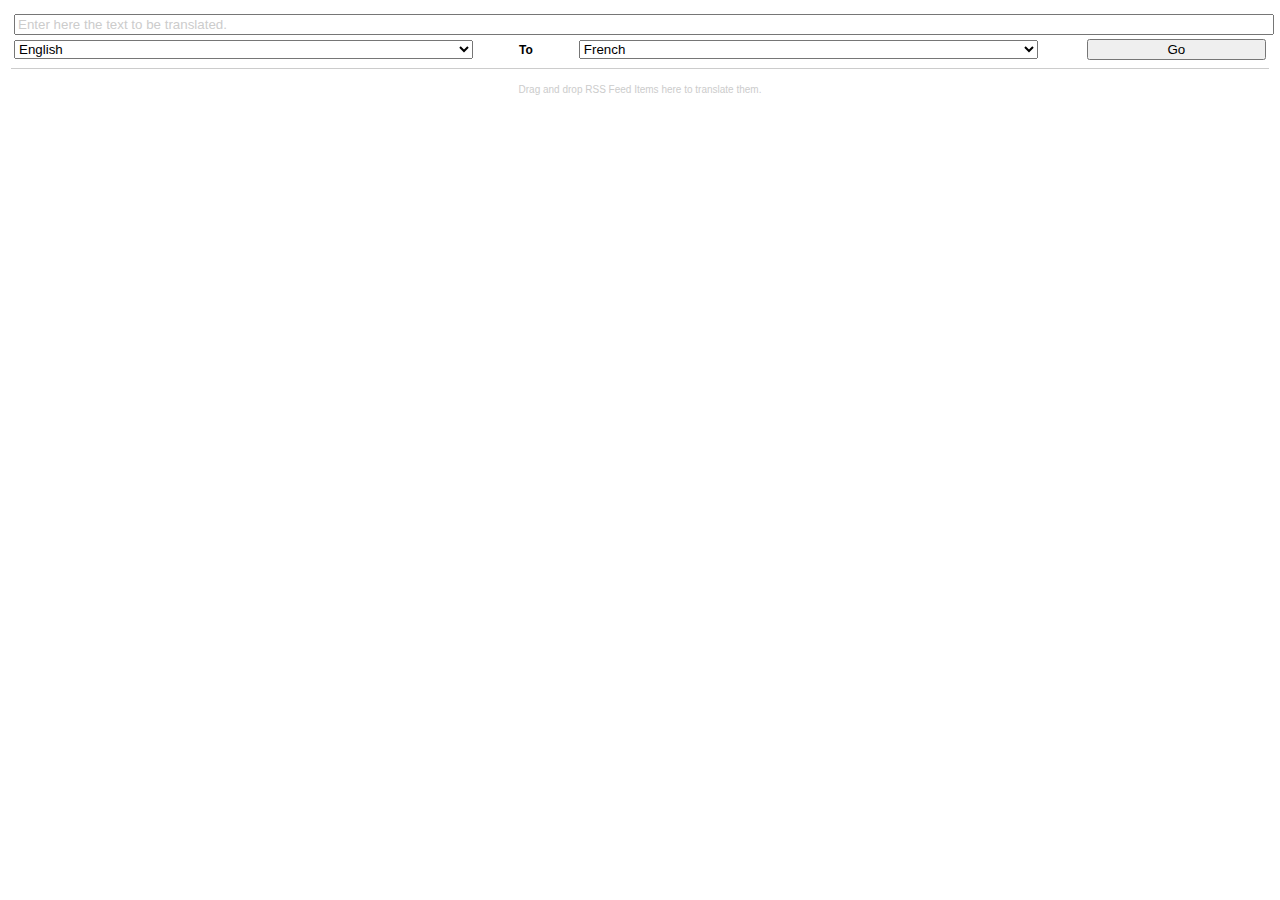
<file: translationWidget/index.html>
<!DOCTYPE html PUBLIC "-//W3C//DTD XHTML 1.0 Transitional//EN" "http://www.w3.org/TR/xhtml1/DTD/xhtml1-transitional.dtd">
<html xmlns="http://www.w3.org/1999/xhtml">
  <head>
    <title>Google Translation Widget</title>
    <link rel="stylesheet" type="text/css" href="translationWidget.css" />
	<script type="text/javascript" src="javascripts/jquery/jquery.js"></script>
	<script type="text/javascript" src="javascripts/translation.js"></script>
	<script type="text/javascript">
	    function onLoad() {
			translation.initialize();
		}				
	</script>
  </head>

  <body id="body">
	<div id="translation">
		<form action="" method="GET">
			<table align="center" id="translationSelection">
				<tbody>
					<tr>
						<td colspan="4">
							<input type="text" name="translationInput" id="translationInput" value="Enter here the text to be translated." class="greyFonts" onfocus="this.value = ''; this.className=''"/>
						</td>
					</tr>
					<tr>
						<td>
							<select name="sl" id="sl" class="languageSector" style="width: 100%;">
								<option value="en" selected>English</option>
								<option value="fr">French</option>
								<option value="de">German</option>							
								<option value="es">Spanish</option>
							</select>
						</td>
						<td class="bold" align="center">
							To 
						</td>
						<td>
							<select name="tl" id="tl" class="languageSector" style="width: 100%;">
								<option value="en">English</option>
								<option value="fr" selected>French</option>							
								<option value="de">German</option>							
								<option value="es">Spanish</option>
							</select>					
						</td>
						<td align="right">
							<input type="submit" name="submit" value="Go" style="width: 80%;" onclick="if ($('#translationInput')[0].className != 'greyFonts') translation.displayTranslatedText($('#translationInput')[0].value); return false;"/>						
						</td>
					</tr>
				</tbody>
			</table>
		</form>
	</div>	
	
	<div id="results">		
		<div id="DnDTip" class="greyFonts" style="display: block;">Drag and drop RSS Feed Items here to translate them.</div>
	</div>

	<div id="indicator" style="display: none;">
		<img src="images/indicator.gif"/> 	
	</div>
  </body>
</html>
</file>
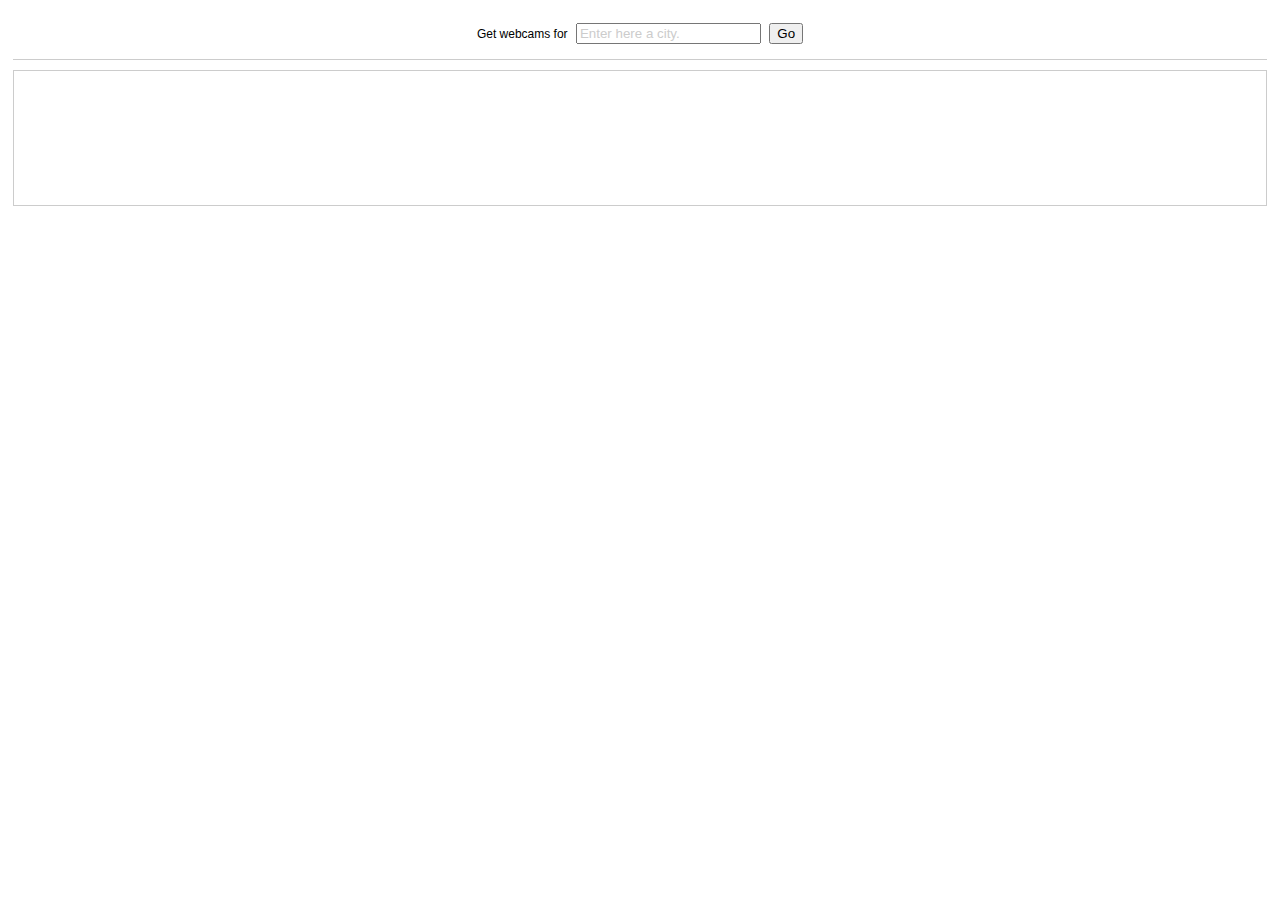
<file: WebcamsTravel/index.html>
<!DOCTYPE html PUBLIC "-//W3C//DTD XHTML 1.0 Transitional//EN" "http://www.w3.org/TR/xhtml1/DTD/xhtml1-transitional.dtd">
<html xmlns="http://www.w3.org/1999/xhtml">
  <head>
    <title>Webcam.travel</title>
    <link rel="stylesheet" type="text/css" href="webcamsTravel.css" />
	<script type="text/javascript" src="javascript/jquery/jquery.js"></script>
    <script type="text/javascript" src="javascript/webcams.js"></script>
	<script type="text/javascript">
	    function onLoad() {
			webcams.initialize();
		}
	</script>
  </head>

  <body id="body">
	<div id="webcam">
		<div id="infos" style="display: block;">
			<div id="search">
				<form name="webcamForm" action="" method="post" onsubmit="webcams.getWebcamsForCity($('#locationInput')[0].value); return false;">
					Get webcams for
					<input type="text" name="locationInput" id="locationInput" size="20" value="Enter here a city." class="greyFonts" onfocus="this.value = ''; this.className=''"/>
					<input type="submit" name="submit" value="Go"/>
				</form>
			</div>
			<div id="results">
			</div>
			<div id="webcams"></div>
		</div>
		<div id="photo" style="display: none;"></div>
	</div>	
	<div id="indicator" style="display: none;">
		<img src="images/indicator.gif"/> 	
	</div>
  </body>
</html>
</file>
<file: coRepQuickSearch/CoRepQS.css>
body {
	font-family:Verdana, Arial, Helvetica, sans-serif;
	font-size:10px;
	padding: 3px;
}

#searchBar {
	font-size: 10px;
	position:relative;
	background: url(images/gradient51.png) repeat-x;
	border: 1px solid #000000;
	-moz-border-radius-topleft: 7px;
	-moz-border-radius-topright: 7px;
	-moz-border-radius-bottomleft: 7px;
	-moz-border-radius-bottomright: 7px;
	min-height:42px;
/*	background-color: #99CCFF;*/
}

.bold {
	font-size: 12px;
	font-weight: bold;
}

.small {
	font-size:10px;
}	

#resultsList {
	margin-top: 10px;
	background-color: #F3F3F3;
	border: 1px solid #999999;
	padding: 2px;
	overflow: auto;
	max-height: 70px;
}

#results {
	margin: 2px;
	padding: 2px;
}

#indicator {
	margin: auto;
	width: 20px;
	height: 20px;
	text-align:center;
	margin-top: 40px;
}

#noResultFound {
	margin: auto;
	width: 250px;
	height: 20px;
	text-align:center;
	margin-top: 40px;
}

li {
	cursor: pointer;	
}

li:hover {
	background-color:#99CCFF;
}

.clickable {
	cursor: pointer;	
}
</file>
<file: CroSSeWidget/style.css>
/*
 This file is part of "CroSSe Widget".
 Copyright (c) 2007-2008 CRP Henri Tudor and contributors (Marie-Laure Watrinet, Jérôme Bogaerts).
 All rights reserved.

 "myWiWall" is free software; you can redistribute it and/or modify
 it under the terms of the GNU General Public License version 2 as published by
 the Free Software Foundation.
 
 "myWiWall" is distributed in the hope that it will be useful,
 but WITHOUT ANY WARRANTY; without even the implied warranty of
 MERCHANTABILITY or FITNESS FOR A PARTICULAR PURPOSE.  See the
 GNU General Public License for more details.

 You should have received a copy of the GNU General Public License
 along with "myWiWall"; if not, write to the Free Software
 Foundation, Inc., 59 Temple Place, Suite 330, Boston, MA  02111-1307  USA
*/

ul,ol,li,h1,h2,h3,h4,h5,h6,pre,form,body,html,p,blockquote,fieldset,input
{ margin: 0; padding: 0; }
a img,:link img,:visited img { border: none; }

body 
{
	font-family: Arial, Helvetica, sans-serif;
	font-size: 14px;
	color: #000;
	
	position: relative;
}

h1 
{
	font-size: 20px;
	color: black;
    margin-bottom: 10px;
}

#widget
{
	height: 132px;
	overflow: auto;
	padding-left: 8px;
	padding-right: 8px;
}

span:hover
{
	cursor: pointer;
}

#widget ul li
{
	margin-bottom: 3px;
	list-style-type: none;
}

#widget ul li a
{
	display: block;
	width: 16px;
	height: 16px;
	float: left;
	background-image: url(file.png);
	background-repeat: no-repeat;
}

#search
{
	margin-bottom: 10px;
	padding: 8px;
}

#status
{
	text-align: right;
	font-size: 11px;
	line-height: 18px;
	height: 18px;
	background: #EEE;
	border-top: 1px solid #999;
	padding-right: 20px;
	background-position: center right;
	background-repeat: no-repeat;
}

#query
{
	font-size: 14px;
	border: 1px solid #999;
	padding: 1px;
}
</file>
<file: DocReuseWidget/DocReuseWidget.css>
body {
	font-family:Verdana, Arial, Helvetica, sans-serif;
	font-size:10px;
	padding: 3px;
}

#portal {
	padding: 5px;
}

#basket {
	border: 1px solid #999999;
	min-height: 10px;
	margin: 5px;
}

.bold {
	font-size: 12px;
	font-weight: bold;
}

.small {
	font-size:10px;
}	

#resultsList {
	margin-top: 10px;
	background-color: #F3F3F3;
	border: 1px solid #999999;
	padding: 2px;
	overflow: auto;
	max-height: 70px;
}

#results {
	margin: 2px;
	padding: 2px;
}

#indicator {
	/*margin: auto;*/
	width: 20px;
	height: 20px;
	text-align:center;
	margin-top: 40px;
	position: absolute;
	right: 33px;
	bottom: 15px;
	z-index: 1000;
}

#noResultFound {
	margin: auto;
	width: 250px;
	height: 20px;
	text-align:center;
	margin-top: 40px;
}

li {
	cursor: pointer;	
}

li:hover {
	background-color:#99CCFF;
}

.clickable {
	cursor: pointer;	
}
</file>
<file: templatePreview/viewer.css>
/* xTigerTrans widget : viewer.css */
body {
	font-family: Verdana,Arial,Helvetica,sans-serif;
	font-size: 12px;
}

#formular {
    margin: 0;
    padding: 0;
		margin-left: 10px;
		margin-right: 10px;
		text-align: center;		
}    

.formEntry {
	margin: 8px 0;		
}

#url {
	width: 100%;	
}

#visuButton {
	margin-right: 10px;
}

#msg {
	color: gray;
}

#hint {
	color: gray;
	margin: 15px 20px;
}
</file>
<file: translationWidget/translationWidget.css>
body {
	font-family:Verdana, Arial, Helvetica, sans-serif;
	font-size:10px;
	padding: 3px;
}

#translation {
	background: #FFFFFFF;
	border-bottom: 1px solid #CCCCCC;
	padding-bottom: 5px;
}

form {
	margin: 0px;
	padding: 0px;
}

#translationSelection {
	width: 100%;
}

#translationInput {
	width: 100%;
}

.greyFonts {
	color: #CCCCCC;
}

#results {
	padding: 5px;
	overflow: auto;
}

#DnDTip {
	text-align: center;
	margin-top: 10px;
}

.title {
	font-weight: bold;
	font-size: 10px;
	color: #4685B1;
}

.description {
	text-align: justify;
	margin-left: 5px;
	padding: 2px;
}

.link {
	text-align: right;
}

form {
	margin: 0px;
	padding: 0px;
}

.bold {
	font-size: 12px;
	font-weight: bold;
}

.small {
	font-size:10px;
}	


#indicator {
	position: absolute;
	left: 50%;
	margin-left: -10px;
	width: 20px;
	top: 105px;
	height: 20px;
	text-align:center;
}

.clickable {
	cursor: pointer;	
}
</file>
<file: WebcamsTravel/webcamsTravel.css>
body {
	font-family:Verdana, Arial, Helvetica, sans-serif;
	font-size:10px;
}

#location {
	font-size: 16px;
	font-weight: bold;
	color: #6699CC;
	margin-bottom: 5px;
}

#search {
	padding: 10px;
	margin: 5px;
	font-size: 12px;
	text-align: center;
	border-bottom: 1px solid #CCCCCC;
}

#locationInput {
	margin: 5px;	
}

#results {
	margin: 5px;
	margin-top: 10px;
	margin-bottom: 10px;
	text-align: center;
}

#webcams {
	margin: 5px;
	padding: 2px;
	overflow: auto;
	height: 130px;
	white-space: nowrap; 
	border: 1px solid #CCCCCC;
	text-align: center;
}

#photo {
	text-align: center;
}

.thumbnail {
	border: 1px solid #CCCCCC;
	padding: 2px;
	margin: 5px;
	-moz-border-radius-bottomleft: 2px;
	-moz-border-radius-bottomright: 2px;
	-moz-border-radius-topleft: 2px;
	-moz-border-radius-topright: 2px;
}

.bold {
	font-size: 12px;
	font-weight: bold;
}

.small {
	font-size:10px;
}	

.greyFonts {
	color: #CCCCCC;
}

form {
	margin: 0px;
	padding: 0px;
}

#indicator {
	width: 20px;
	height: 20px;
	text-align:center;
	position: absolute;
	top: 50%;
	left: 50%;	
	margin-top: -10px;
	margin-left: -10px;
}

.clickable {
	cursor: pointer;	
}
</file>
